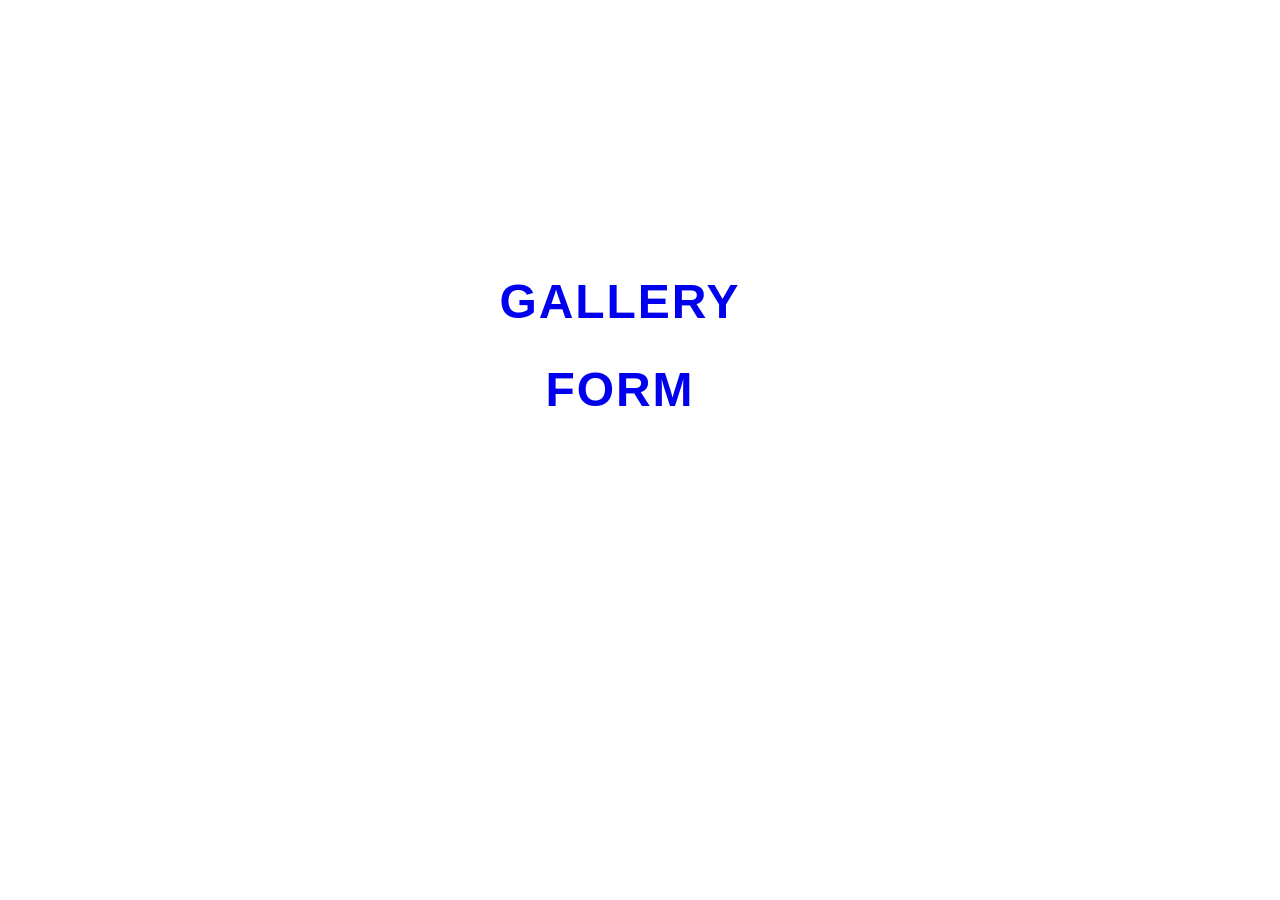
<file: src/index.html>
<!DOCTYPE html>
<html lang="en">

<head>
  <meta charset="UTF-8" />
  <link rel="icon" type="image/svg+xml" href="/favicon.svg" />
  <meta name="viewport" content="width=device-width, initial-scale=1.0" />
  <title>GOIT-JS-HW-09</title>
  <link rel="stylesheet" href="./css/styles.css" />
</head>

<body>
  <main>
    <ul class="list">
      <li class="list-item"><a href="./1-gallery.html">Gallery</a></li>
      <li class="list-item"><a href="./2-form.html">Form</a></li>
    </ul>
  </main>
</body>

</html>
</file>
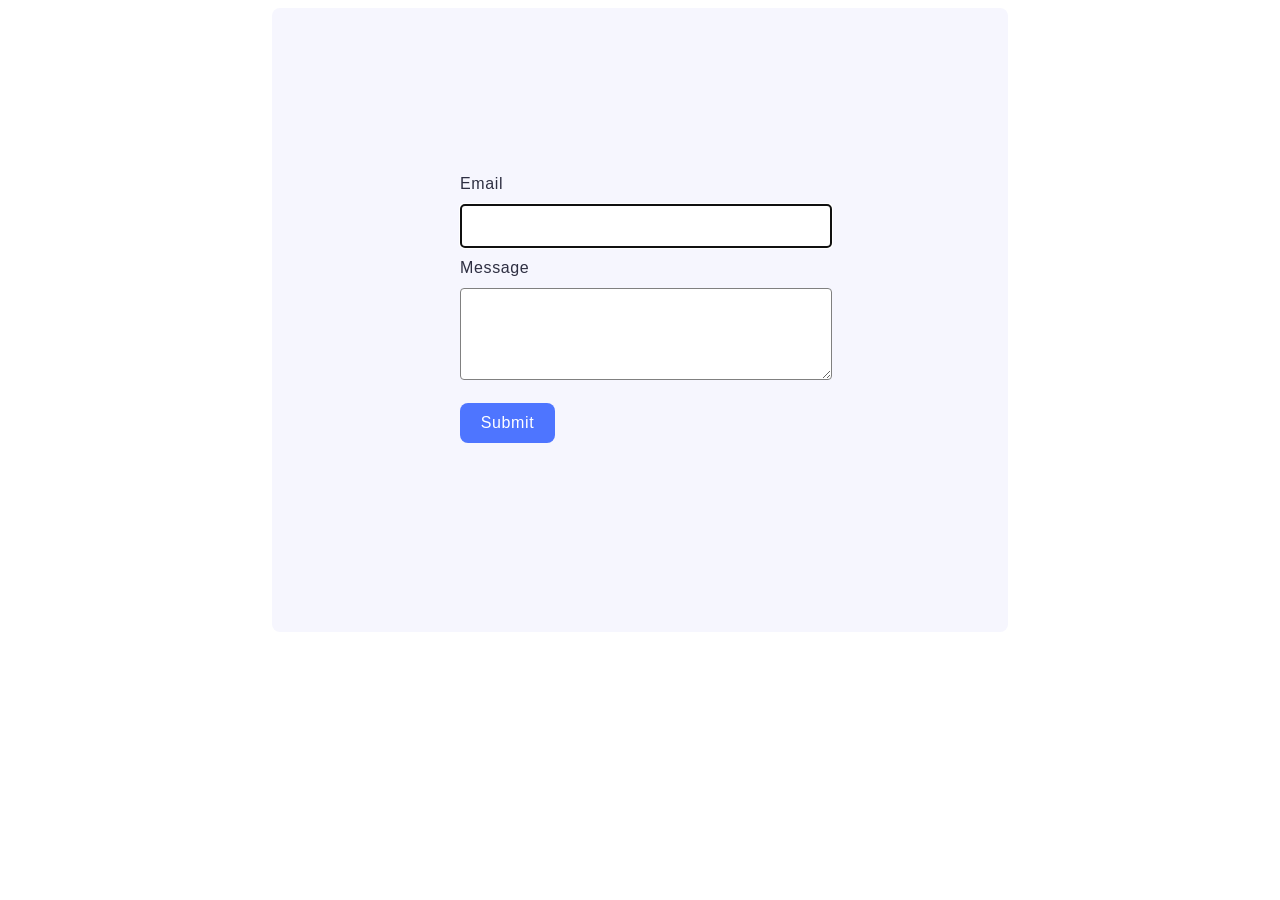
<file: src/2-form.html>
<!DOCTYPE html>
<html lang="en">

<head>
    <meta charset="UTF-8">
    <meta name="viewport" content="width=device-width, initial-scale=1.0">
    <title>Form</title>
    <link rel="stylesheet" href="./css/styles.css" />
</head>

<body>
    <div class="form-container">
        <form class="feedback-form" autocomplete="off">
            <label class="label">
                Email
                <input class="input" type="email" name="email" autofocus />
            </label>
            <label class="label">
                Message
                <textarea class="textarea" name="message" rows="8"></textarea>
            </label>
            <button class="form-button" type="submit">Submit</button>
        </form>
    </div>
    <script type="module" src="./js/2-form.js"></script>
</body>

</html>
</file>
<file: src/css/styles.css>
body {
  font-family: 'Montserrat', sans-serif;
}

ul,
ol {
  list-style: none;
  margin: 0;
  padding: 0;
}

a {
  text-decoration: none;
  transition: color 250ms ease-in-out;
}

a:hover {
  color: black;
}

.list {
  list-style: none;
  width: 300px;
  height: 700px;
  margin: 0 auto;
  display: flex;
  flex-direction: column;
  justify-content: center;
}
.list-item {
  font-weight: 600;
  font-size: 48px;
  line-height: 133%;
  letter-spacing: 0.04em;
  text-align: center;
  width: 260px;
  margin-bottom: 24px;
  text-transform: uppercase;
}

.gallery {
  max-width: 1128px;
  display: flex;
  flex-wrap: wrap;
  gap: 24px;
  margin: 0 auto;
  padding-top: 40px;
  list-style: none;
}

/*task-2*/

.form-container {
  border-radius: 8px;
  padding: 164px;
  width: 408px;
  height: 296px;
  margin: 0 auto;
  background: #f6f6fe;
}

.feedback-form {
  width: 360px;
  margin: 0 auto;
}

.label {
  font-weight: 400;
  font-size: 16px;
  line-height: 150%;
  letter-spacing: 0.04em;
  color: #2e2f42;
}

.input {
  border: 1px solid #808080;
  border-radius: 4px;
  width: 360px;
  height: 40px;
  margin-bottom: 8px;
  margin-top: 8px;
  padding-left: 8px;
}

.textarea {
  padding-left: 8px;
  padding-top: 8px;
  border: 1px solid #808080;
  border-radius: 4px;
  width: 360px;
  height: 80px;
  margin-bottom: 16px;
  margin-top: 8px;
}

.form-button {
  border-radius: 8px;
  border: none;
  padding: 8px 16px;
  width: 95px;
  height: 40px;
  background: #4e75ff;
  font-weight: 500;
  font-size: 16px;
  line-height: 150%;
  letter-spacing: 0.04em;
  color: #fff;
}
</file>
